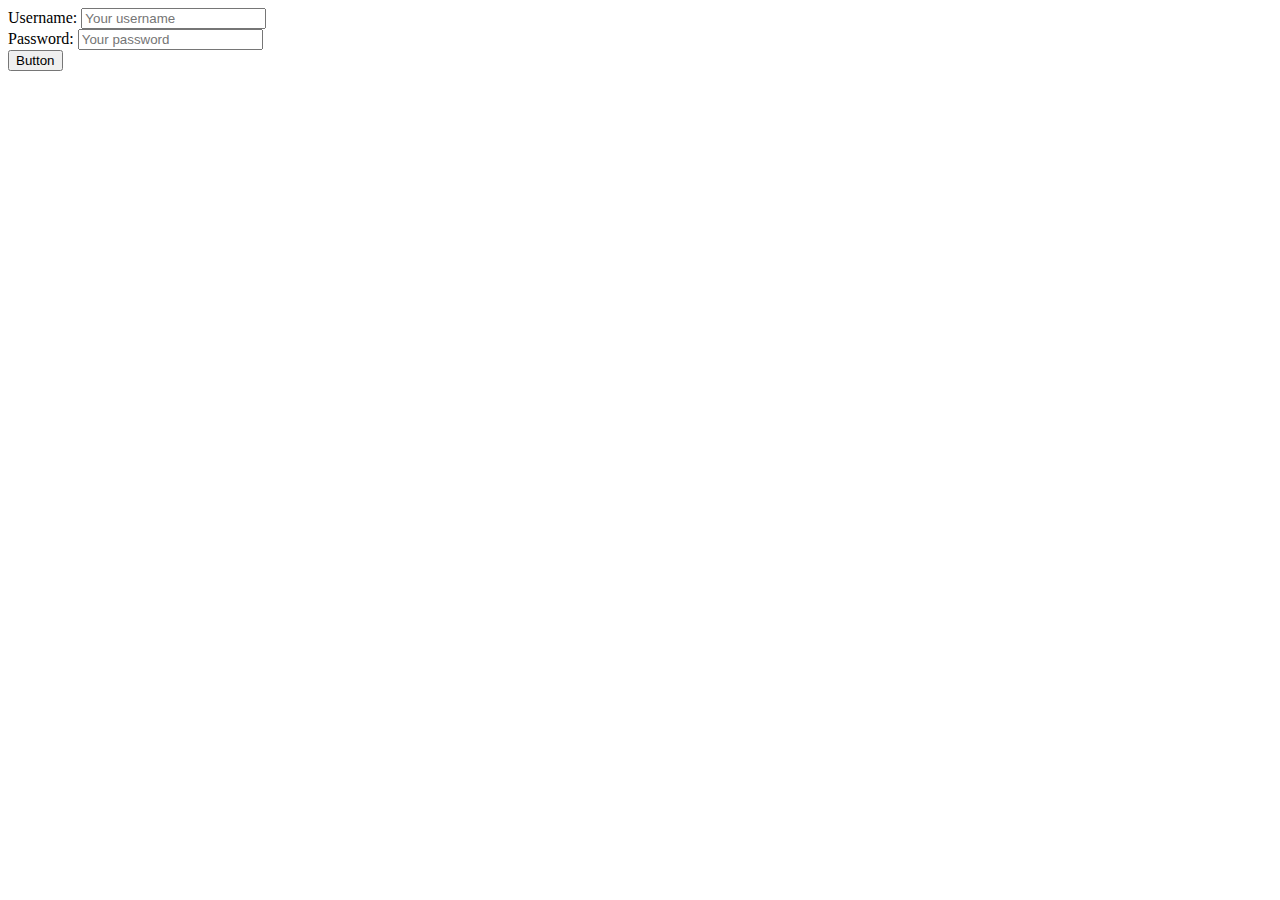
<file: Stellar/GamePlat/GamePlat/scripts/UserInfo/index.html>
<!DOCTYPE html>
<head>
	<title>User Info Test Page</title>
</head>
<body>
	<div id="user_info_containter">
		<div class="form">
			<div class="field">
				<span>Username: </span>
				<input type="text" name="username" placeholder="Your username"/>
			</div>
			<div class="field">
				<span>Password: </span>
				<input type="password" name="password" placeholder="Your password"/>
			</div>
			<div class="bottom">
				<button id="btn"><span>Button</span></button>
			</div>
			<div id="hint" style="display:none"><span>Fuck you</span></div>
		</div> 
	</div>
	<script type="text/javascript" src="../lib/utility.js"></script>
	<script type="text/javascript" src="../lib/jquery-1.7.2.min.js"></script>
	<script type="text/javascript" src="../lib/underscore.js"></script>
	<script type="text/javascript" src="../lib/backbone.js"></script>
	<script type="text/javascript" src="model/UserInfoModel.js"></script>
	<script type="text/javascript" src="views/UserInfoView.js"></script>
	<script type="text/javascript" src="userInfoControl.js"></script>
</body>
</file>
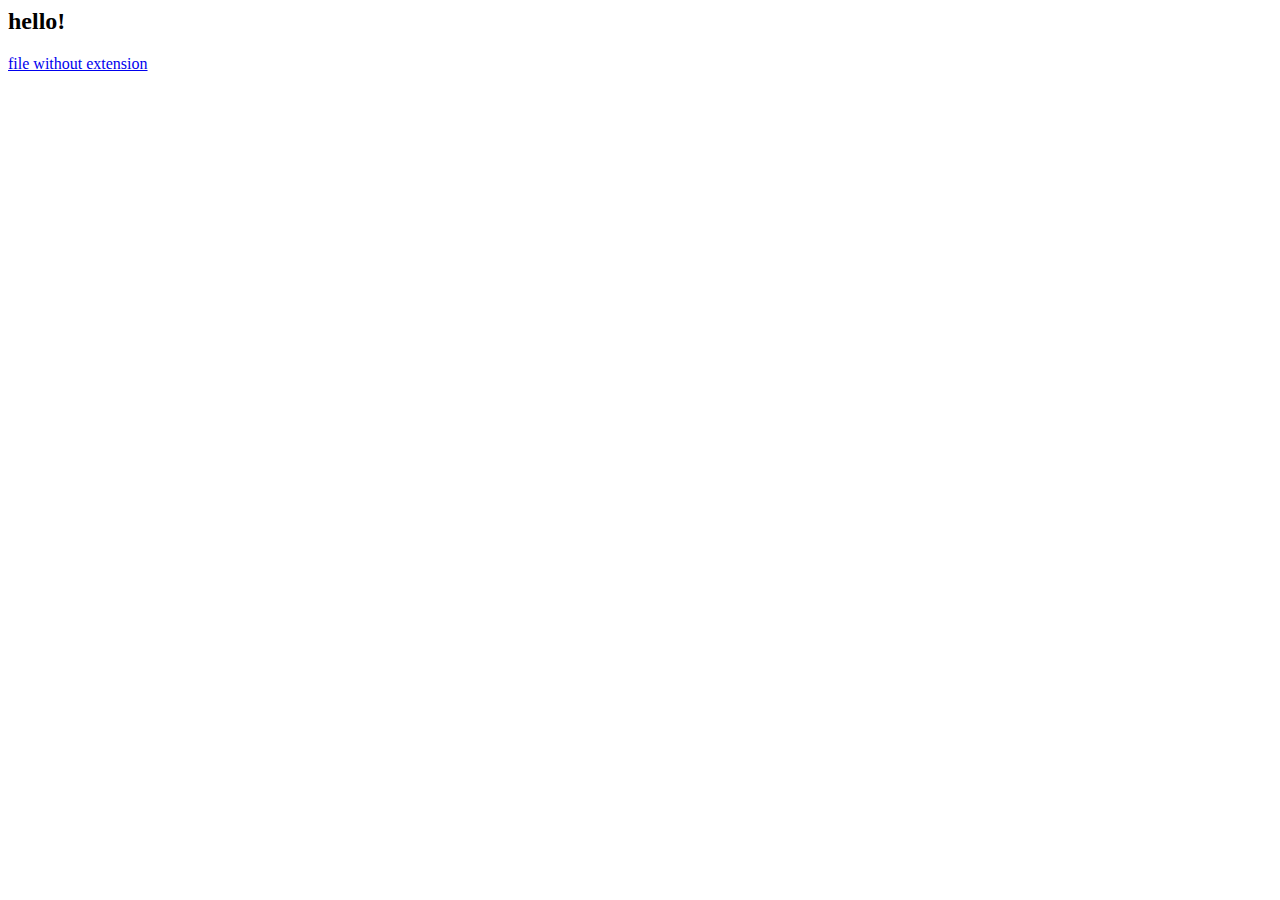
<file: Stellar/GamePlat/GamePlat/resource/hello.html>
<html>
<head>
<script type="text/javascript" src="lib/subalert.js"></script>
<script type="text/javascript" src="alert.js"></script>
</head>
<body>
<h2>hello!</h2>
<a href="noext">file without extension</a>
</body>
</html>
</file>
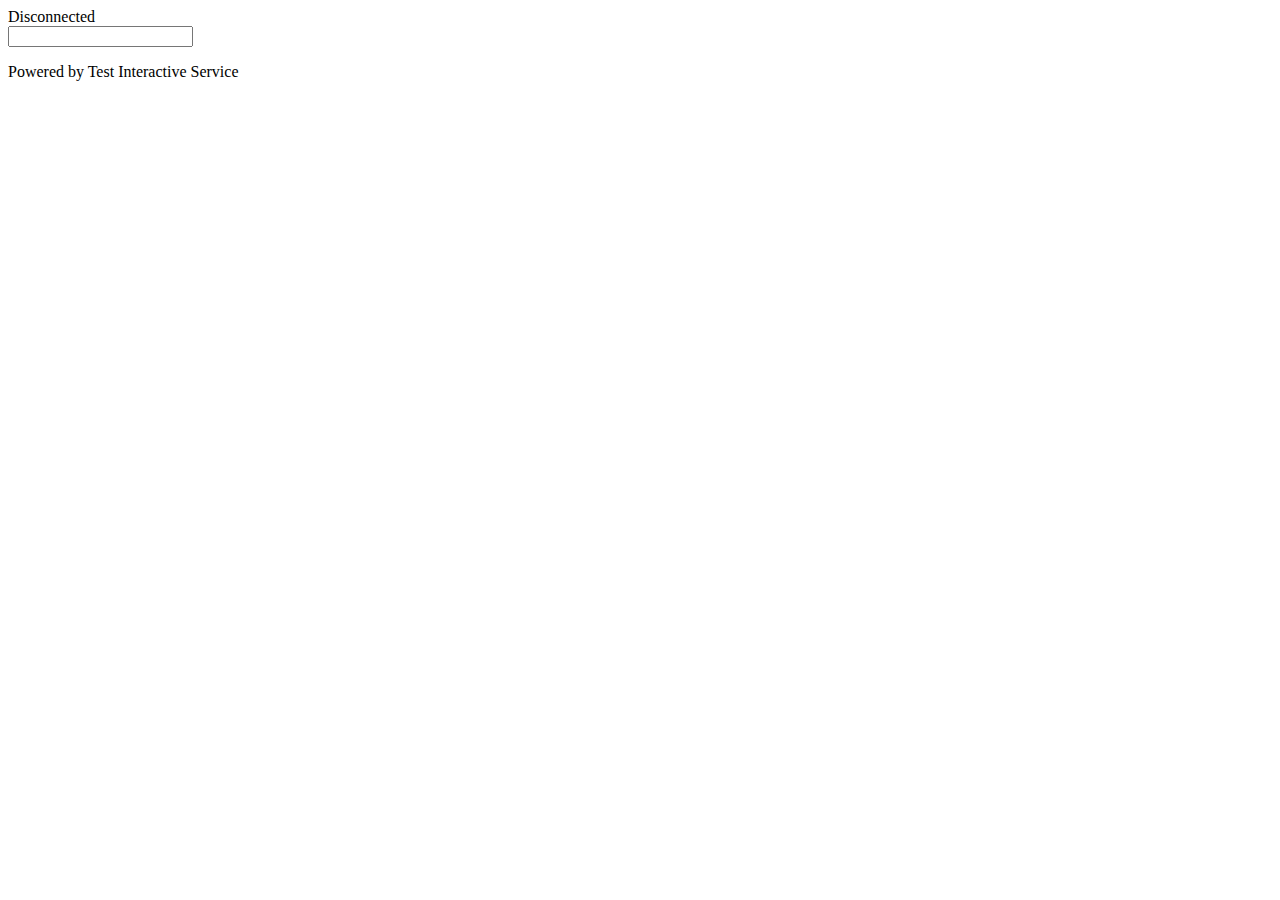
<file: Stellar/GamePlat/GamePlat/resource/test/chat.html>
<html>
	<head>
		<title>Online Chat</title>
		<script type="text/javascript">

			var ws = new WebSocket("ws://localhost:20500");
			var firstResponse = true;
		
			function setText(elem, text) {
		        if(document.all){
		        	elem.innerText = text;
		        } else{
		        	elem.textContent = text;
		        }
			}
		
			function initWebSocket() {
				var info = document.getElementById("info");
				ws.onopen = function()
				{
					setText(info, "Connected");
				};
				ws.onmessage = function (evt) 
				{ 
				   	var msg = evt.data;
				   	if(firstResponse) {
					   	setText(document.getElementById("user"), msg);
					   	firstResponse = false;
				   	}
				   	else {
					   	var line = document.createElement("li");
					   	setText(line, msg);
					   	document.getElementById("chats").appendChild(line);
				   	}
				};
				ws.onclose = function()
				{ 
					setText(info, "Disconnected");
				};
			}

			function send(e) {
				 var code = (e.keyCode ? e.keyCode : e.which);
				 if(code == 13) {
					 ws.send(this.value);
					 this.value = "";
				 }
			 }
			
			function init() {
				initWebSocket();
				document.getElementById("msg").addEventListener("keypress", send, false);
			}
			
			window.onload = init;
		</script>
	</head>
	<body>
		<div id="info"></div>
		<div id="user"></div>
		<input id="msg" type="text" />
		<ul id="chats"></ul>
		<div>Powered by Test Interactive Service</div>
	</body>
</html>
</file>
